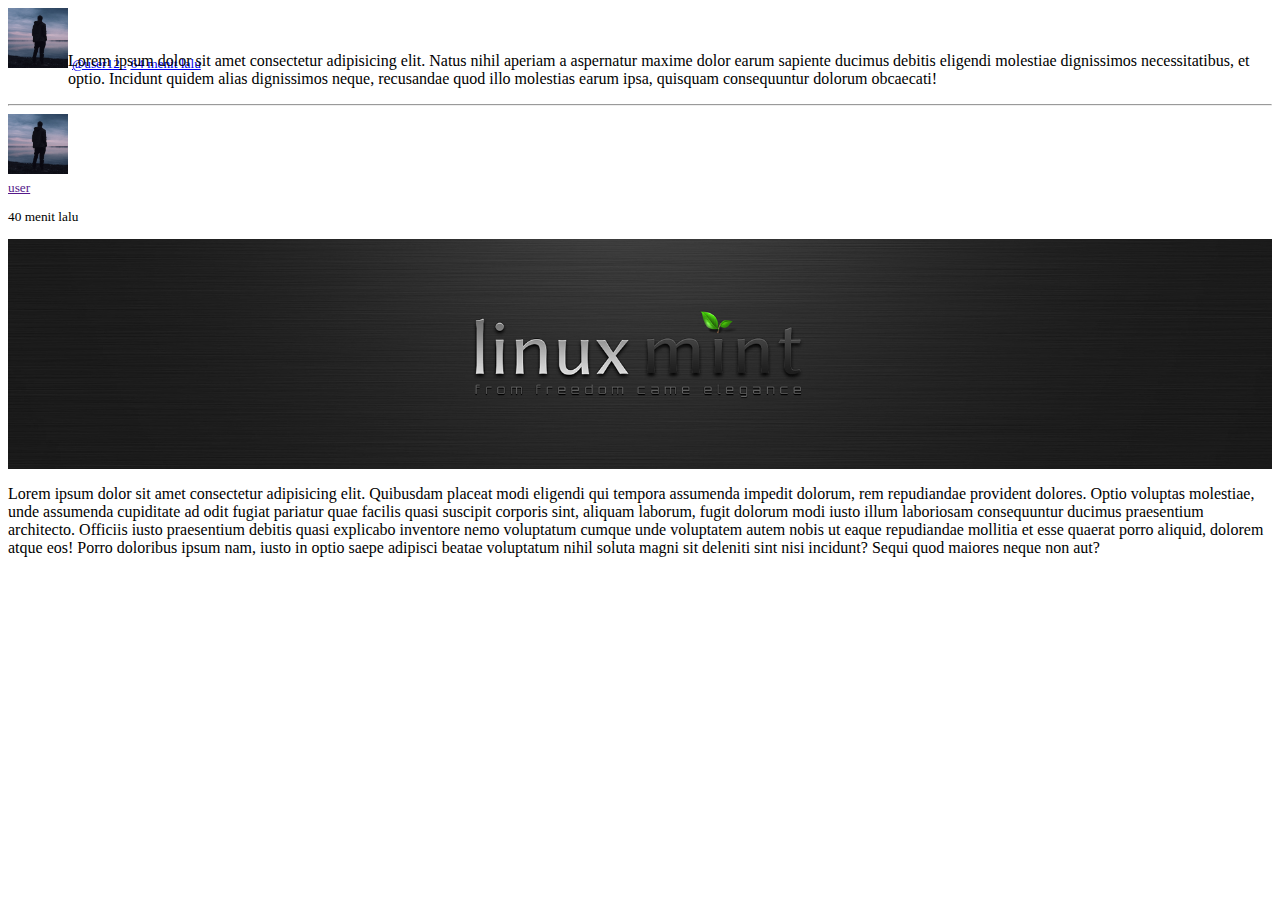
<file: card/index.html>
<!DOCTYPE html>
<html lang="en">
  <head>
    <meta charset="utf-8" />
    <meta name="viewport" content="width=device-width, initial-scale=1" />
    <title>Bootstrap demo</title>
    <link
      href="https://cdn.jsdelivr.net/npm/bootstrap@5.2.0/dist/css/bootstrap.min.css"
      rel="stylesheet"
      integrity="sha384-gH2yIJqKdNHPEq0n4Mqa/HGKIhSkIHeL5AyhkYV8i59U5AR6csBvApHHNl/vI1Bx"
      crossorigin="anonymous"
    />
    <link rel="stylesheet" href="style.css" />
  </head>
  <body>
    <div class="container mt-5">
      <div class="row">
        <div class="col-md-8">
          <div class="card mb-3">
            <div class="float-end">
              <img
                src="img/pic.png"
                alt=""
                class="rounded-circle p-2 profile"
              />
              <small
                ><a href="#" class="text-decoration-none text-dark"
                  >@user12 .</a
                ></small
              >
              <small
                ><a href="#" class="text-decoration-none text-dark"
                  >64 menit lalu</a
                ></small
              >
              <p class="pbody">
                Lorem ipsum dolor sit amet consectetur adipisicing elit. Natus
                nihil aperiam a aspernatur maxime dolor earum sapiente ducimus
                debitis eligendi molestiae dignissimos necessitatibus, et optio.
                Incidunt quidem alias dignissimos neque, recusandae quod illo
                molestias earum ipsa, quisquam consequuntur dolorum obcaecati!
              </p>
            </div>
          </div>
          <hr />
          <div class="card detail p-2">
            <div class="row">
              <div class="col-lg-1 ms-2 mt-2">
                <img src="img/pic.png" alt="" class="rounded-circle profile" />
              </div>
              <div class="col-lg-7 ms-2">
                <small>
                  <a href="" class="text-decoration-none text-dark">user</a>
                </small>
                <small>
                  <p>40 menit lalu</p>
                </small>
              </div>
              <div class="col-lg-12">
                <div class="card my-2 contentImg">
                  <!-- <img src="img/hero.png" alt="" /> -->
                </div>
                <p>
                  Lorem ipsum dolor sit amet consectetur adipisicing elit.
                  Quibusdam placeat modi eligendi qui tempora assumenda impedit
                  dolorum, rem repudiandae provident dolores. Optio voluptas
                  molestiae, unde assumenda cupiditate ad odit fugiat pariatur
                  quae facilis quasi suscipit corporis sint, aliquam laborum,
                  fugit dolorum modi iusto illum laboriosam consequuntur ducimus
                  praesentium architecto. Officiis iusto praesentium debitis
                  quasi explicabo inventore nemo voluptatum cumque unde
                  voluptatem autem nobis ut eaque repudiandae mollitia et esse
                  quaerat porro aliquid, dolorem atque eos! Porro doloribus
                  ipsum nam, iusto in optio saepe adipisci beatae voluptatum
                  nihil soluta magni sit deleniti sint nisi incidunt? Sequi quod
                  maiores neque non aut?
                </p>
              </div>
            </div>
          </div>
        </div>
      </div>
    </div>

    <script
      src="https://cdn.jsdelivr.net/npm/bootstrap@5.2.0/dist/js/bootstrap.bundle.min.js"
      integrity="sha384-A3rJD856KowSb7dwlZdYEkO39Gagi7vIsF0jrRAoQmDKKtQBHUuLZ9AsSv4jD4Xa"
      crossorigin="anonymous"
    ></script>
  </body>
</html>
</file>
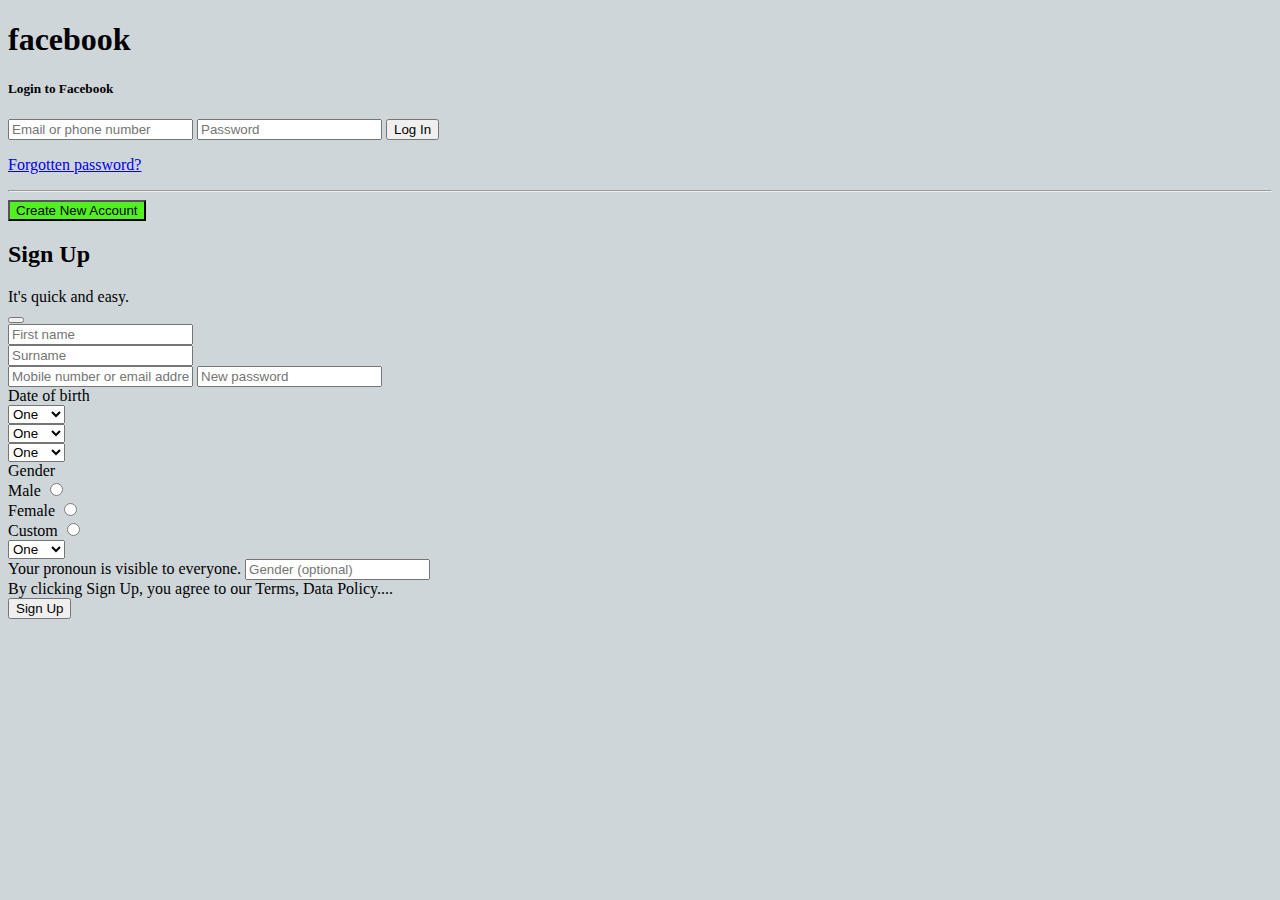
<file: card facebook/login.html>
<!DOCTYPE html>
<html lang="en">
  <head>
    <meta charset="utf-8" />
    <meta name="viewport" content="width=device-width, initial-scale=1" />
    <title>Bootstrap demo</title>
    <link
      href="https://cdn.jsdelivr.net/npm/bootstrap@5.2.0/dist/css/bootstrap.min.css"
      rel="stylesheet"
      integrity="sha384-gH2yIJqKdNHPEq0n4Mqa/HGKIhSkIHeL5AyhkYV8i59U5AR6csBvApHHNl/vI1Bx"
      crossorigin="anonymous"
    />

    <style>
      body {
        background-color: rgb(207, 214, 218);
      }
      .reg {
        background-color: rgb(82, 240, 34);
      }
    </style>
  </head>

  <body>
    <div class="container mt-5">
      <div class="row justify-content-center">
        <div class="col-lg-5">
          <h1 class="text-center text-primary">facebook</h1>
          <div class="bg-white shadow rounded p-3 input-group-lg shadow">
            <h5 class="text-center">Login to Facebook</h5>
            <input
              type="email"
              class="form-control my-3"
              placeholder="Email or phone number"
            />
            <input
              type="password"
              class="form-control my-3"
              placeholder="Password"
            />
            <a href="./index.html"
              ><button class="btn btn-primary w-100 my-3">Log In</button></a
            >
            <a href="#" class="text-decoration-none text-center"
              ><p>Forgotten password?</p></a
            >
            <!-- create form -->
            <hr />
            <div class="text-center m2-4">
              <button
                class="btn btn-lg reg"
                type="button"
                data-bs-toggle="modal"
                data-bs-target="#createModal"
              >
                Create New Account
              </button>
            </div>
            <!-- create modal -->
            <div
              class="modal fade"
              id="createModal"
              tabindex="-1"
              aria-labelledby="createModalLabel"
              aria-hidden="true"
            >
              <div class="modal-dialog modal-dialog-centered">
                <div class="modal-content">
                  <!-- head -->
                  <div class="modal-header">
                    <div>
                      <h2 class="modal-title" id="exampleModalLabel">
                        Sign Up
                      </h2>
                      <span class="text-muted fs-7">It's quick and easy.</span>
                    </div>
                    <button
                      type="button"
                      class="btn-close"
                      data-bs-dismiss="modal"
                      aria-label="Close"
                    ></button>
                  </div>
                  <!-- body -->
                  <div class="modal-body">
                    <form>
                      <!-- names -->
                      <div class="row">
                        <div class="col">
                          <input
                            type="text"
                            class="form-control"
                            placeholder="First name"
                          />
                        </div>
                        <div class="col">
                          <input
                            type="text"
                            class="form-control"
                            placeholder="Surname"
                          />
                        </div>
                      </div>
                      <!-- email & pass -->
                      <input
                        type="email"
                        class="form-control my-3"
                        placeholder="Mobile number or email address"
                      />
                      <input
                        type="password"
                        class="form-control my-3"
                        placeholder="New password"
                      />
                      <!-- DOB -->
                      <div class="row my-3">
                        <span class="text-muted fs-7"
                          >Date of birth
                          <i
                            class="fas fa-question-circle"
                            data-bs-toggle="popover"
                            type="button"
                            data-bs-content="And here's some amazing content. It's very engaging. Right?"
                          ></i
                        ></span>
                        <div class="col">
                          <select class="form-select">
                            <option value="1">One</option>
                            <option value="2">Two</option>
                            <option value="3">Three</option>
                          </select>
                        </div>
                        <div class="col">
                          <select class="form-select">
                            <option value="1">One</option>
                            <option value="2">Two</option>
                            <option value="3">Three</option>
                          </select>
                        </div>
                        <div class="col">
                          <select class="form-select">
                            <option value="1">One</option>
                            <option value="2">Two</option>
                            <option value="3">Three</option>
                          </select>
                        </div>
                      </div>
                      <!-- gender -->
                      <div class="row my-3">
                        <span class="text-muted fs-7"
                          >Gender
                          <i
                            class="fas fa-question-circle"
                            data-bs-toggle="popover"
                            type="button"
                            data-bs-content="And here's some amazing content. It's very engaging. Right?"
                          ></i
                        ></span>
                        <div class="col">
                          <div class="border rounded p-2">
                            <label
                              class="form-check-label"
                              for="flexRadioDefault1"
                              >Male
                            </label>
                            <input
                              class="form-check-input"
                              type="radio"
                              name="flexRadioDefault"
                              id="flexRadioDefault1"
                            />
                          </div>
                        </div>
                        <div class="col">
                          <div class="border rounded p-2">
                            <label
                              class="form-check-label"
                              for="flexRadioDefault1"
                              >Female
                            </label>
                            <input
                              class="form-check-input"
                              type="radio"
                              name="flexRadioDefault"
                              id="flexRadioDefault2"
                            />
                          </div>
                        </div>
                        <div class="col">
                          <div class="border rounded p-2">
                            <label
                              class="form-check-label"
                              for="flexRadioDefault1"
                              >Custom
                            </label>
                            <input
                              class="form-check-input"
                              type="radio"
                              name="flexRadioDefault"
                              id="flexRadioDefault3"
                            />
                          </div>
                        </div>
                      </div>
                      <!-- gender select -->
                      <div class="d-none" id="genderSelect">
                        <select class="form-select">
                          <option value="1">One</option>
                          <option value="2">Two</option>
                          <option value="3">Three</option>
                        </select>
                        <div class="my-3">
                          <span class="text-muted fs-7"
                            >Your pronoun is visible to everyone.</span
                          >
                          <input
                            type="text"
                            class="form-control"
                            placeholder="Gender (optional)"
                          />
                        </div>
                      </div>
                      <!-- disclaimer -->
                      <div>
                        <span class="text-muted fs-7"
                          >By clicking Sign Up, you agree to our Terms, Data
                          Policy....</span
                        >
                      </div>
                      <!-- btn -->
                      <div class="text-center mt-3">
                        <button
                          type="button"
                          class="btn btn-success btn-lg"
                          data-bs-dismiss="modal"
                        >
                          Sign Up
                        </button>
                      </div>
                    </form>
                  </div>
                </div>
              </div>
            </div>
            <!-- modal end -->
          </div>
        </div>
      </div>
    </div>

    <script
      src="https://cdn.jsdelivr.net/npm/bootstrap@5.2.0/dist/js/bootstrap.bundle.min.js"
      integrity="sha384-A3rJD856KowSb7dwlZdYEkO39Gagi7vIsF0jrRAoQmDKKtQBHUuLZ9AsSv4jD4Xa"
      crossorigin="anonymous"
    ></script>
  </body>
</html>
</file>
<file: card/style.css>
.card .profile{
    height: 60px;
    width: 60px;
 
}

.pbody{
    margin-left: 60px;
    margin-top: -20px;
   
}


.contentImg{
    background-image: url('img/mint.jpg');
    background-size: cover;
    height: 230px;
    background-position: center;
  


    
    
}
</file>
